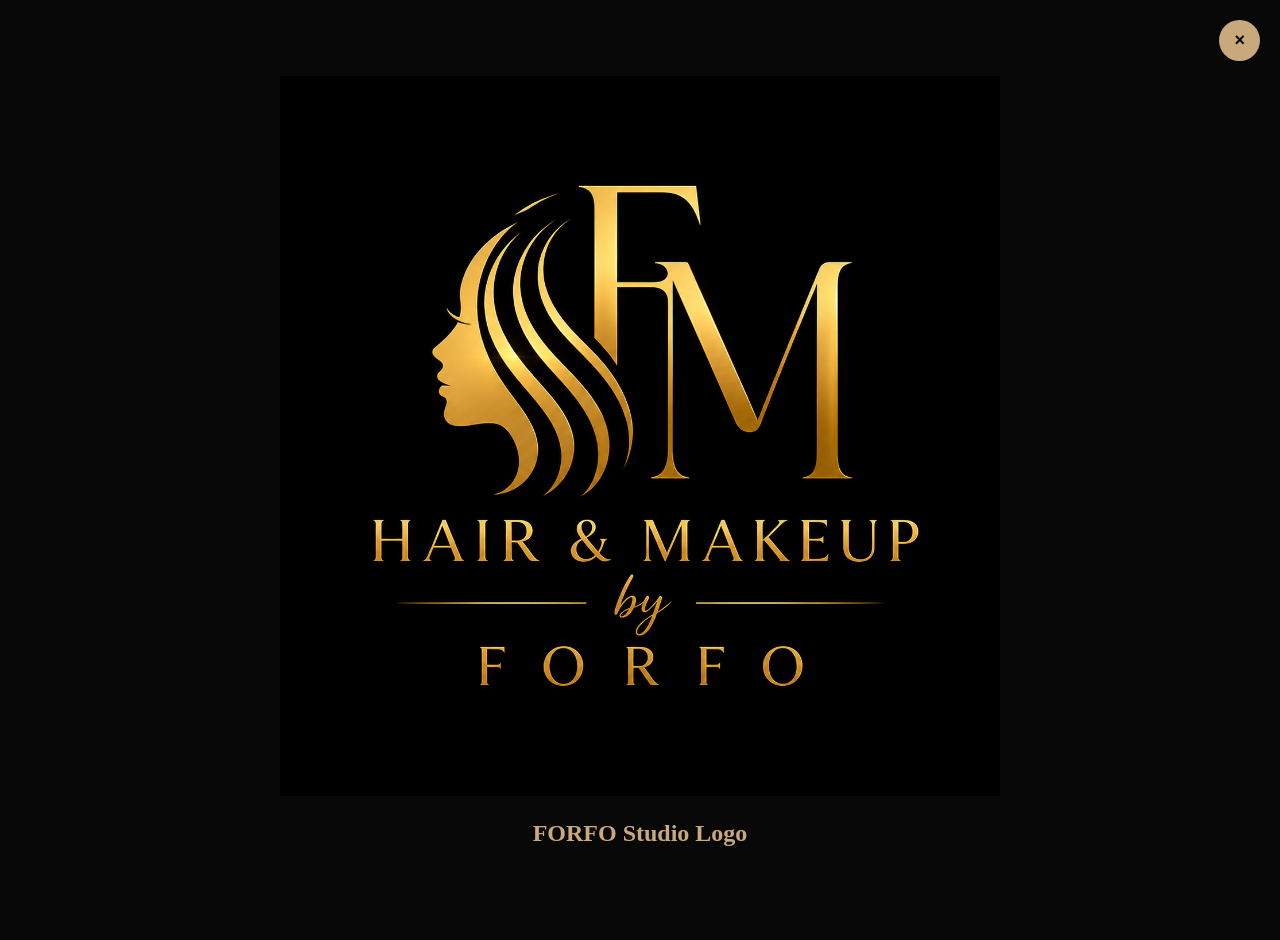
<file: logo-view.html>
<!DOCTYPE html>
<html lang="en">
<head>
    <meta charset="UTF-8">
    <meta name="viewport" content="width=device-width, initial-scale=1.0">
    <title>FORFO Studio Logo</title>
    <style>
        body {
            margin: 0;
            padding: 20px;
            background: #080808;
            color: #f6f2ec;
            font-family: 'Inter', sans-serif;
            display: flex;
            flex-direction: column;
            align-items: center;
            justify-content: center;
            min-height: 100vh;
        }
        .logo-container {
            text-align: center;
            position: relative;
        }
        .logo-image {
            max-width: 100%;
            max-height: 80vh;
            width: auto;
            height: auto;
        }
        .close-btn {
            position: fixed;
            top: 20px;
            right: 20px;
            background: #c9a87c;
            color: #080808;
            border: none;
            padding: 10px 15px;
            border-radius: 50%;
            font-size: 18px;
            font-weight: bold;
            cursor: pointer;
            text-decoration: none;
            display: inline-block;
            transition: background 0.3s ease;
        }
        .close-btn:hover {
            background: #b8956c;
        }
        .logo-title {
            margin-top: 20px;
            font-size: 1.5rem;
            color: #c9a87c;
            font-family: 'Cormorant Garamond', serif;
        }
    </style>
</head>
<body>
    <button class="close-btn" onclick="window.close()">×</button>
    <div class="logo-container">
        <img src="Logo.png" alt="FORFO Hair & Makeup Studios" class="logo-image">
        <h1 class="logo-title">FORFO Studio Logo</h1>
    </div>
</body>
</html>
</file>
